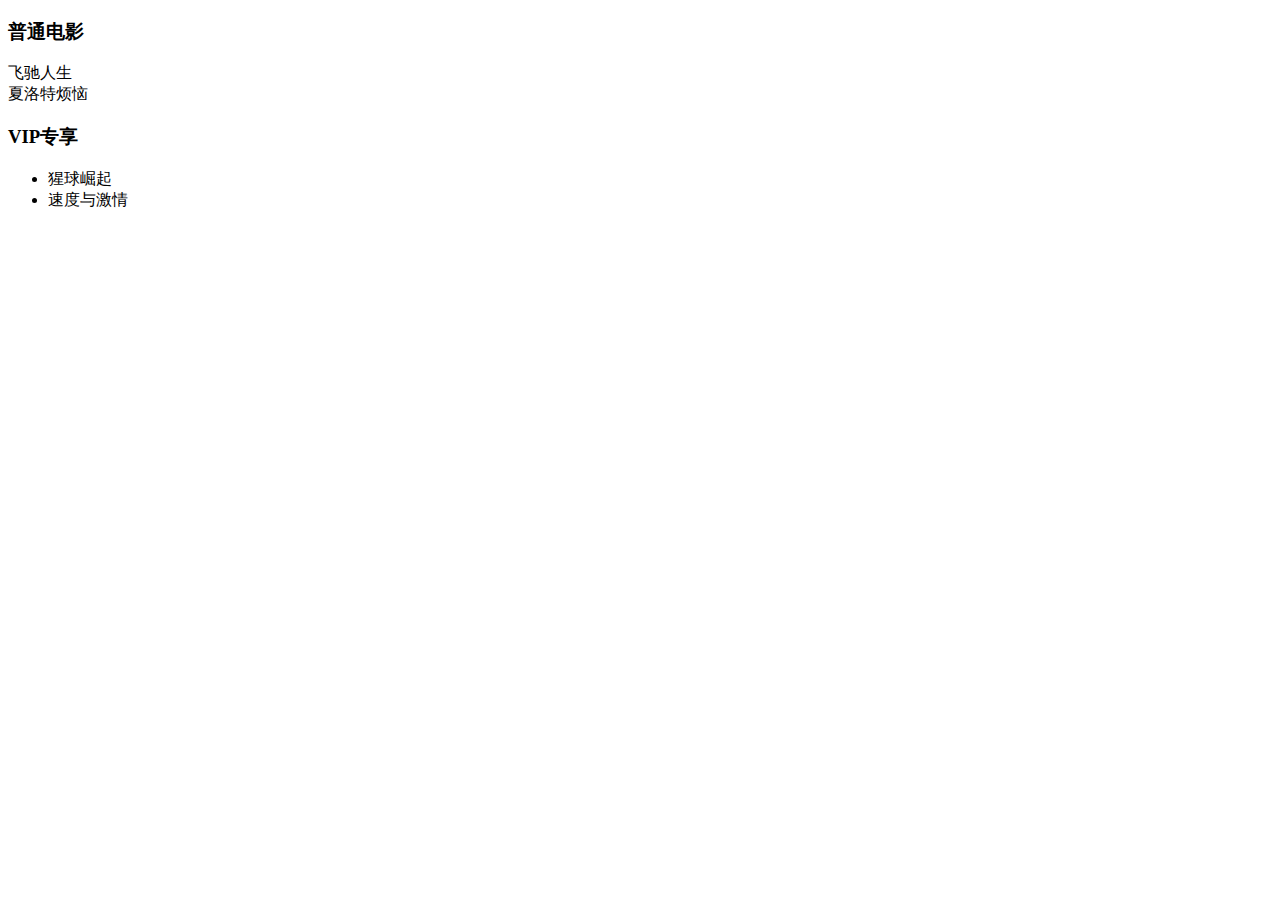
<file: src/main/resources/templates/index.html>
<!DOCTYPE html>
<html xmlns="http://www.w3.org/1999/xhtml" xmlns:th="http://www.thymeleaf.org">
<head>
    <meta http-equiv="Content-Type" content="text/html; charsrt=UTF-8">
    <title>影视直播厅</title>
</head>
<body>
  <h3>普通电影</h3>
  <u1>
    <li><a th:href="@{/detail/common/1.html}">飞驰人生</a></li>
    <li><a th:href="@{/detail/common/2.html}">夏洛特烦恼</a></li>
  </u1>
<h3>VIP专享</h3>
<ul>
    <li><a th:href="@{/detail/vip/1.html}">猩球崛起</a></li>
    <li><a th:href="@{/detail/vip/2.html}">速度与激情</a></li>
</ul>
</body>
</html>
</file>
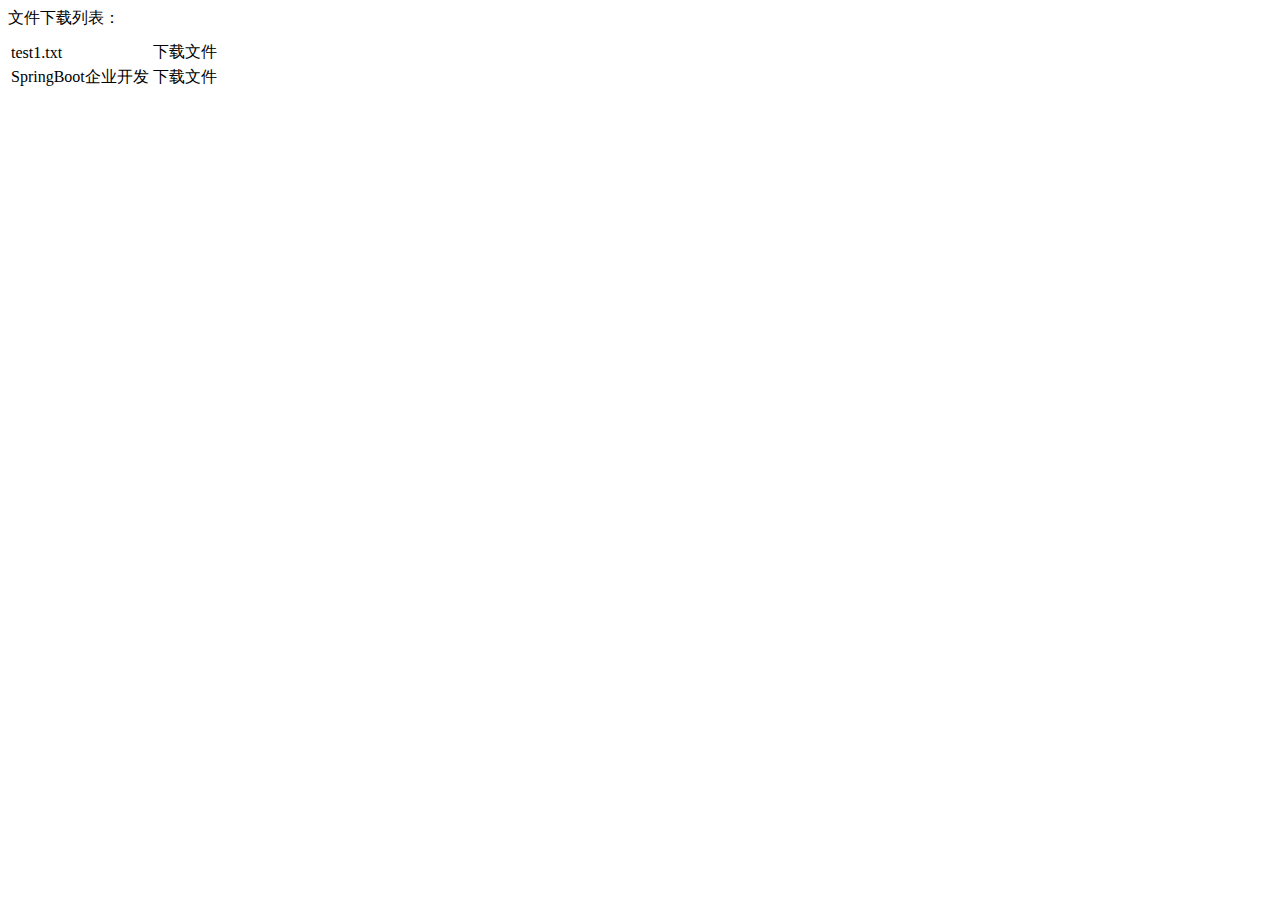
<file: src/main/resources/templates/download.html>
<!DOCTYPE html>
<html lang="en" xmlns:th="http://www.Thymeleaf.org">
<head>
  <meta charset="UTF-8">
  <title>文件下载</title>
</head>

<body>
<div style="margin-bottom: 10px">文件下载列表：</div>
<table>
  <tr>
    <td>test1.txt</td>
    <td><a th:href="@{/download(filename='test1.txt')}">下载文件</a ></td>
  </tr>
  <tr>
    <td>SpringBoot企业开发</td>
    <td><a th:href="@{/download(filename='SpringBoot企业开发.txt')}">下载文件</a ></td>
  </tr>
</table>
</body>
</html>
</file>
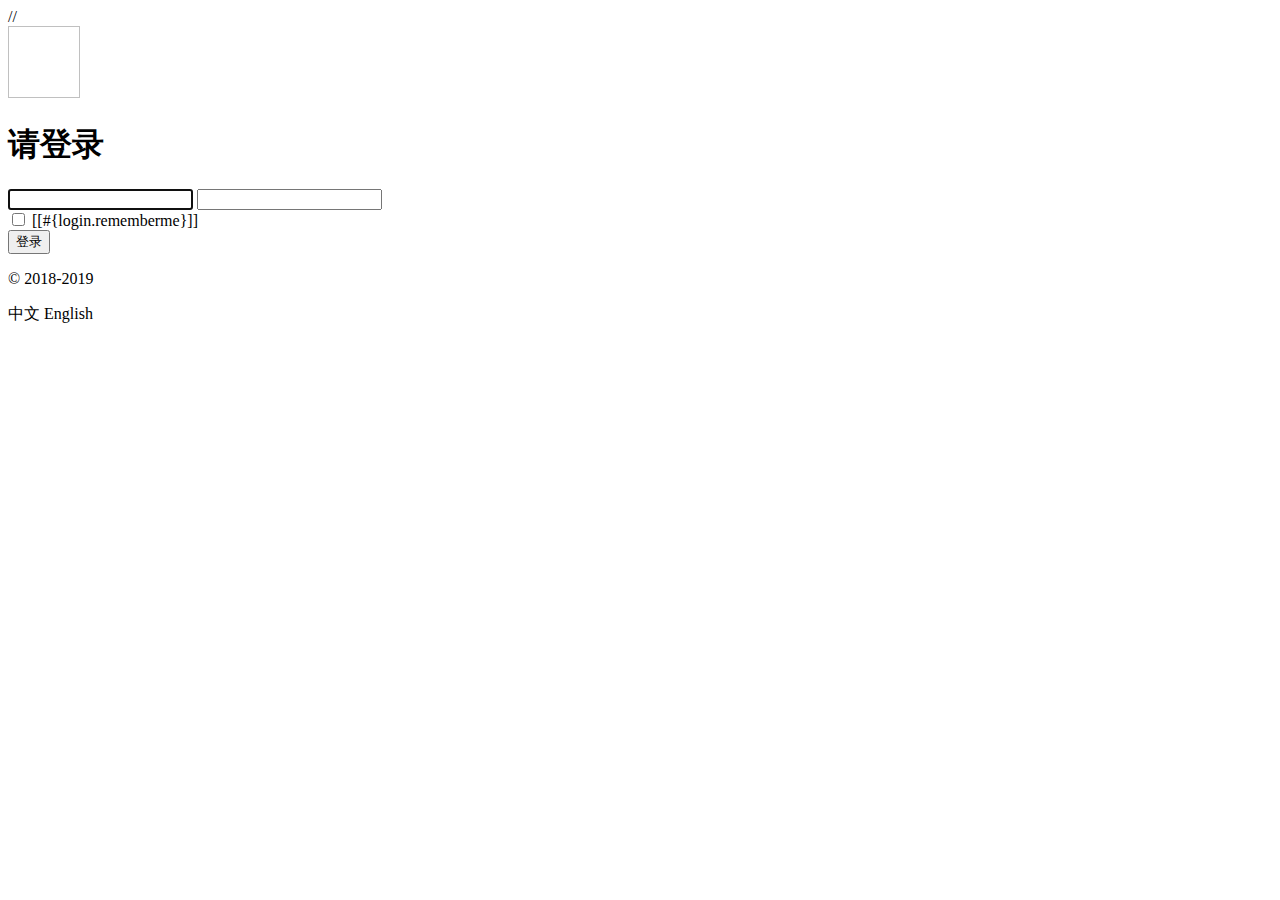
<file: src/main/resources/templates/login.html>
<!DOCTYPE html>
//
<html lang="en" xmlns:th="http://www.thymeleaf.org">
<head>
    <meta http-equiv="Content-Type" content="text/html; charset=UTF-8">
    <meta name="viewport" content="width=device-width, initial-scale=1,shrink-to-fit=no">
    <title>用户登录界面</title>
    <link th:href="@{/login/css/bootstrap.min.css}" rel="stylesheet">
    <link th:href="@{/login/css/signin.css}" rel="stylesheet">
</head>
<body class="text-center">
<!--  用户登录form表单 -->
<form class="form-signin">
    <img class="mb-4" th:src="@{/login/img/login.jpg}" width="72" height="72">
    <h1 class="h3 mb-3 font-weight-normal" th:text="#{login.tip}">请登录</h1>
    <input type="text" class="form-control"
           th:placeholder="#{login.username}" required="" autofocus="">
    <input type="password" class="form-control"
           th:placeholder="#{login.password}" required="">
    <div class="checkbox mb-3">
        <label>
            <input type="checkbox" value="remember-me"> [[#{login.rememberme}]]
        </label>
    </div>
    <button class="btn btn-lg btn-primary btn-block" type="submit" th:text="#{login.button}">登录</button>
    <p class="mt-5 mb-3 text-muted">© <span th:text="${currentYear}">2018</span>-<span th:text="${currentYear}+1">2019</span></p>
    <a class="btn btn-sm" th:href="@{/toLoginPage(l='zh_CN')}">中文</a>
    <a class="btn btn-sm" th:href="@{/toLoginPage(l='en_US')}">English</a>
</form>
</body>
</html>
</file>
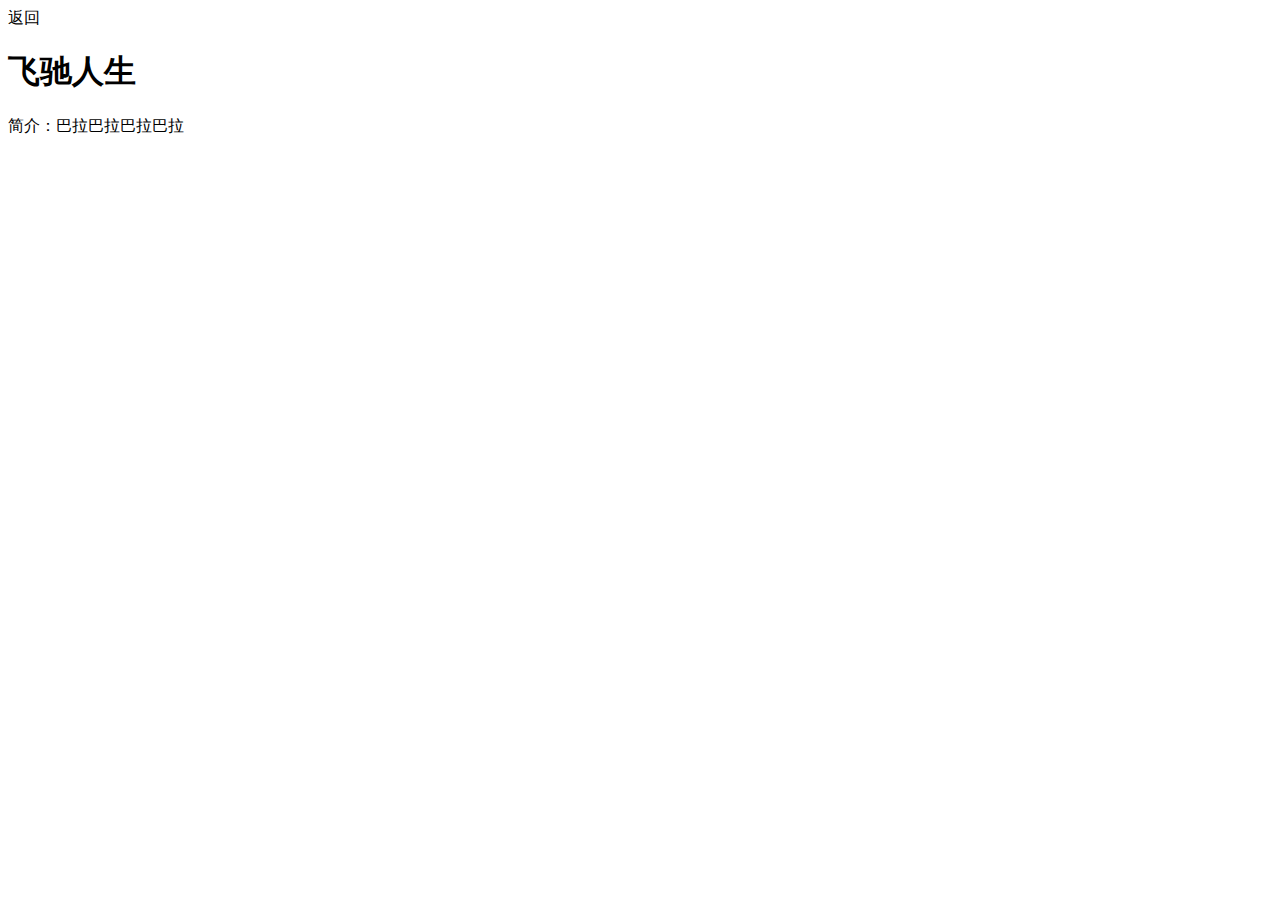
<file: src/main/resources/templates/detail/common/1.html>
<!DOCTYPE html>
<html xmlns="http://www.w3.org/1999/xhtml" xmlns:th="http://www.thymeleaf.org">
<head>
  <meta http-equiv="Content-Type" content="text/html; charset=UTF-8">
  <title>影片详情</title>
</head>
<body>
<a th:href="@{/}">返回</a>
<h1>飞驰人生</h1>
<p style="width:550px">简介：巴拉巴拉巴拉巴拉</p>
</body>
</html>
</file>
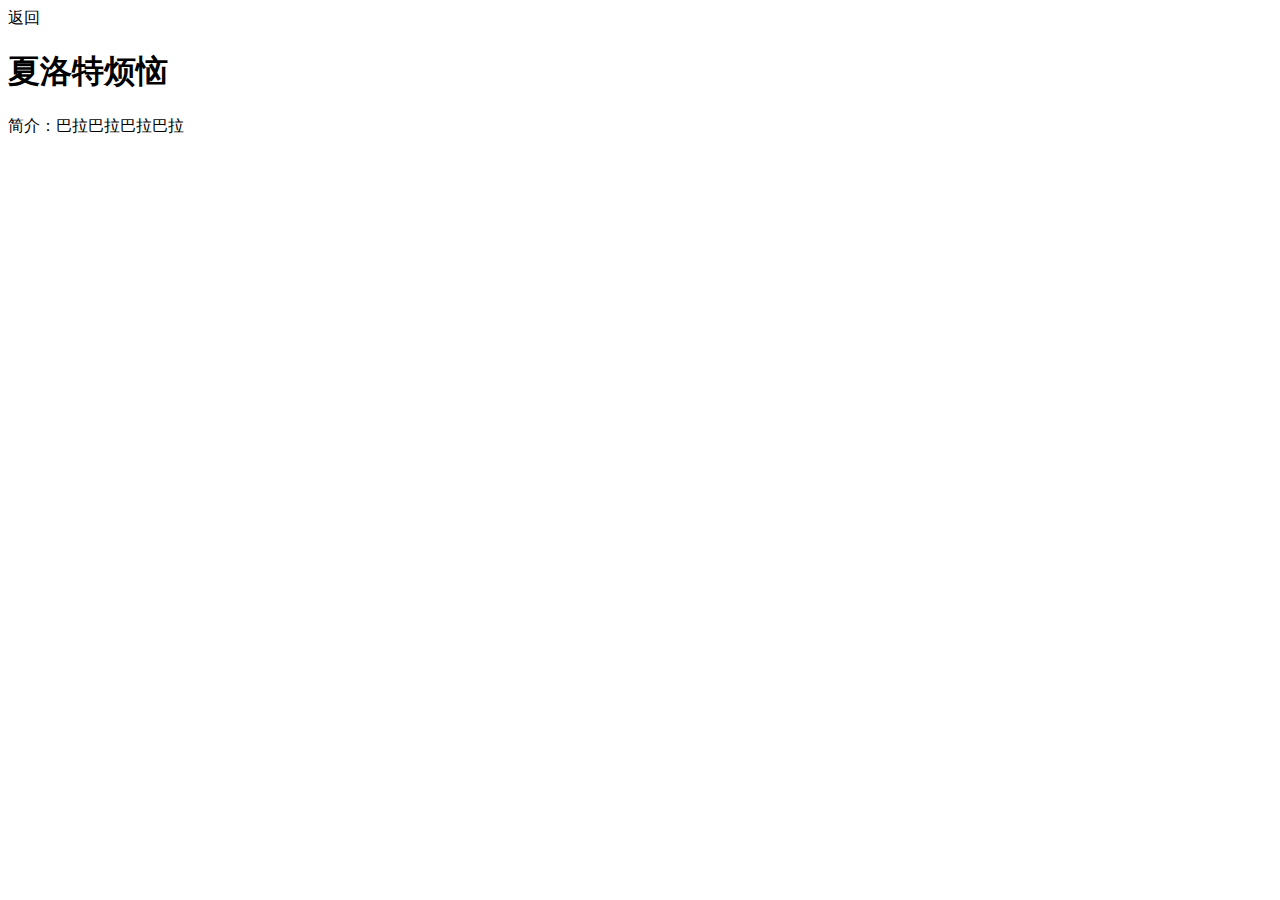
<file: src/main/resources/templates/detail/common/2.html>
<!DOCTYPE html>
<html xmlns="http://www.w3.org/1999/xhtml" xmlns:th="http://www.thymeleaf.org">
<head>
  <meta http-equiv="Content-Type" content="text/html; charset=UTF-8">
  <title>影片详情</title>
</head>
<body>
<a th:href="@{/}">返回</a>
<h1>夏洛特烦恼</h1>
<p style="width:550px">简介：巴拉巴拉巴拉巴拉</p>
</body>
</html>
</file>
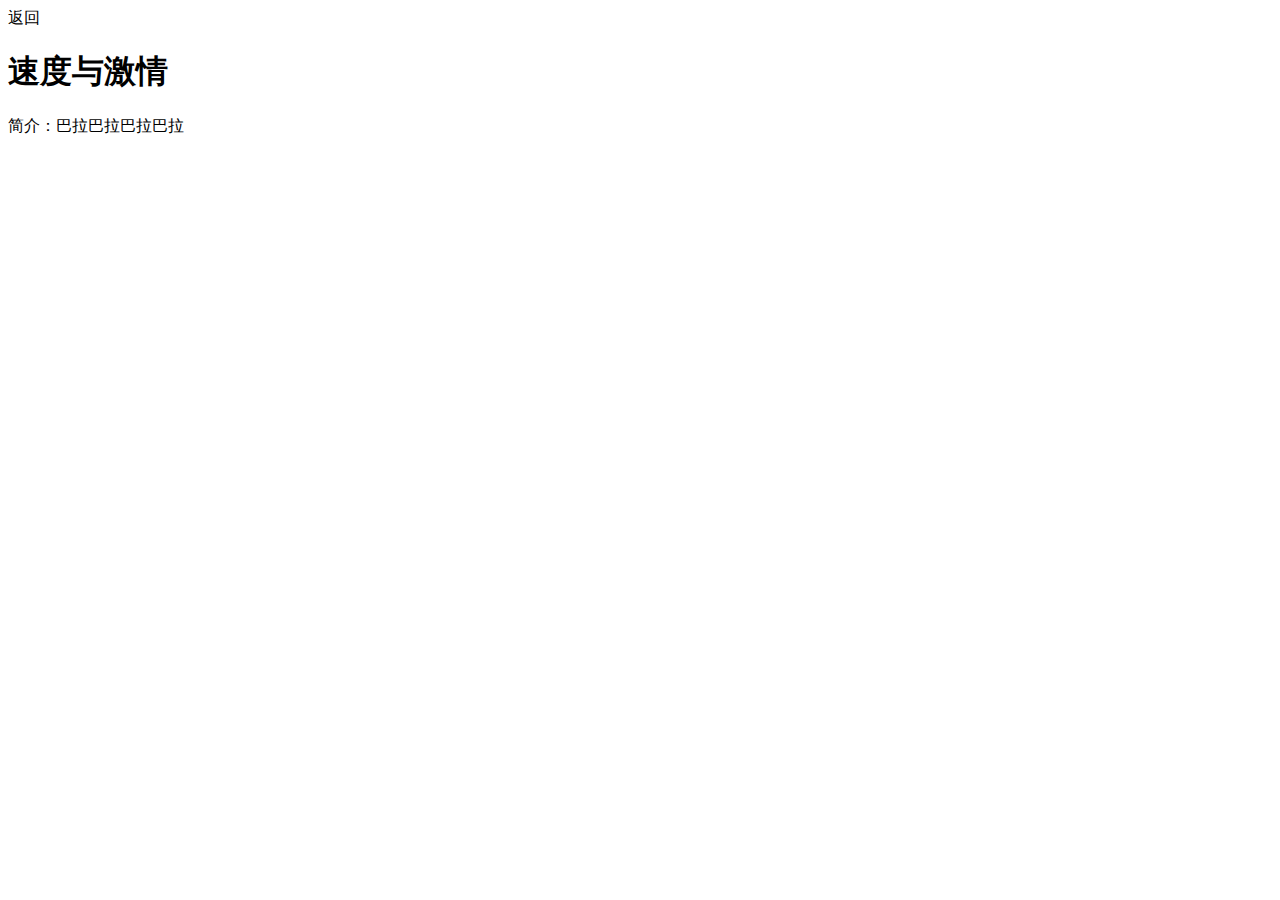
<file: src/main/resources/templates/detail/vip/1.html>
<!DOCTYPE html>
<html xmlns="http://www.w3.org/1999/xhtml" xmlns:th="http://www.thymeleaf.org">
<head>
    <meta http-equiv="Content-Type" content="text/html; charset=UTF-8">
    <title>影片详情</title>
</head>
<body>
<a th:href="@{/}">返回</a>
<h1>速度与激情</h1>
<p style="width:550px">简介：巴拉巴拉巴拉巴拉</p>
</body>
</html>
</html>
</file>
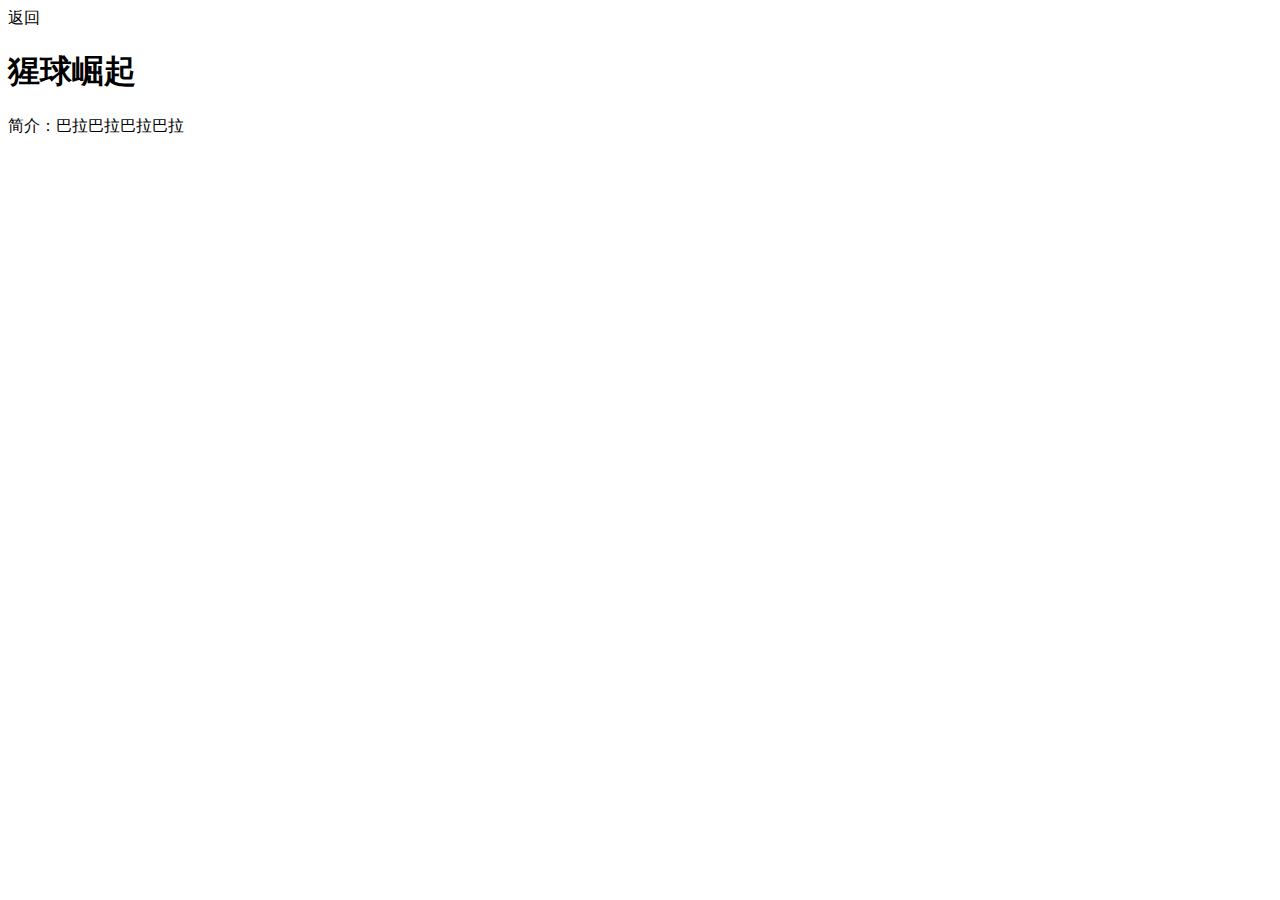
<file: src/main/resources/templates/detail/vip/2.html>
<!DOCTYPE html>
<html xmlns="http://www.w3.org/1999/xhtml" xmlns:th="http://www.thymeleaf.org">
<head>
  <meta http-equiv="Content-Type" content="text/html; charset=UTF-8">
  <title>影片详情</title>
</head>
<body>
<a th:href="@{/}">返回</a>
<h1>猩球崛起</h1>
<p style="width:550px">简介：巴拉巴拉巴拉巴拉</p>
</body>
</html>
</html>
</file>
